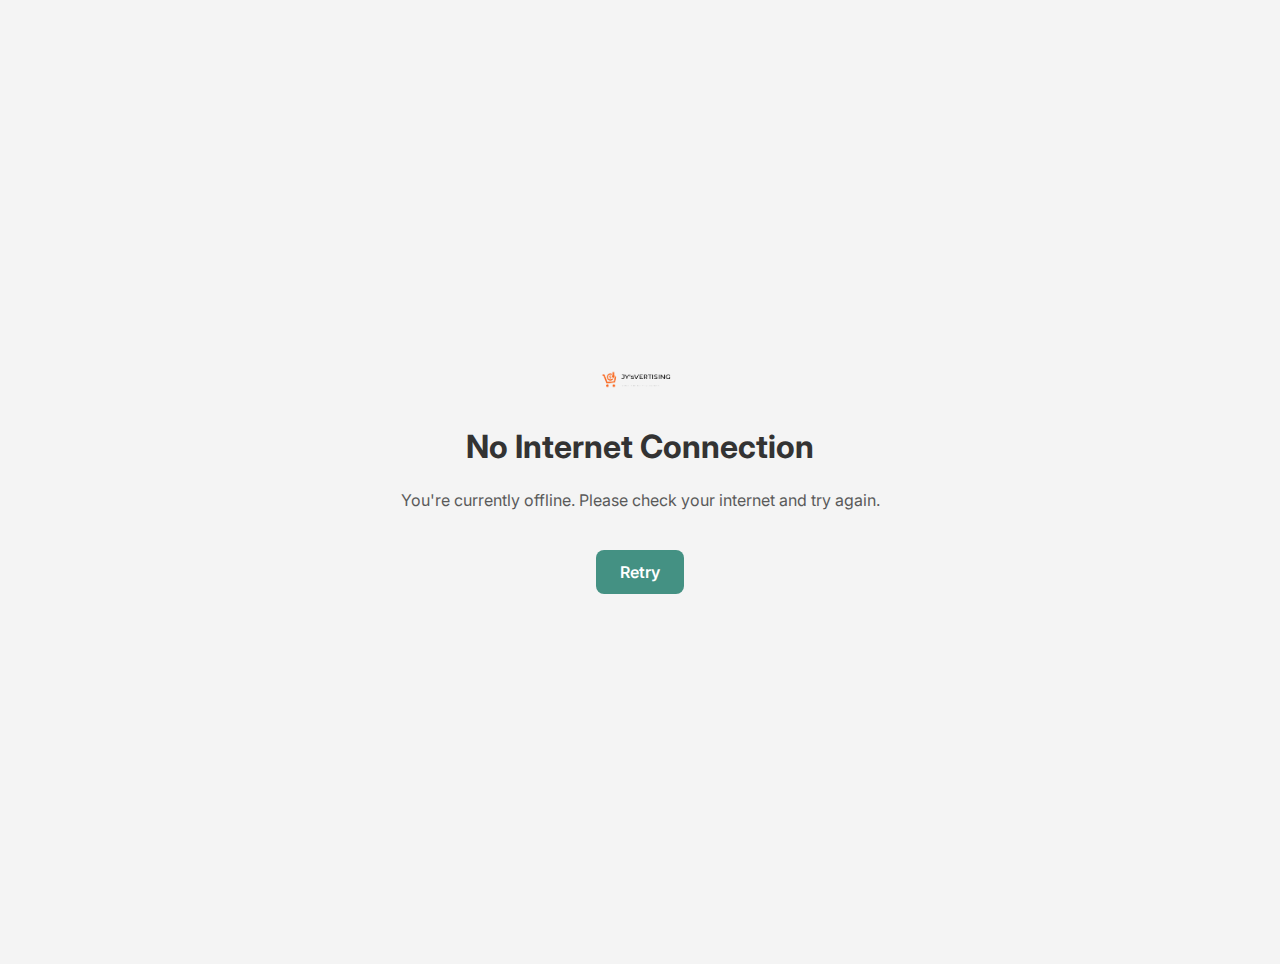
<file: offline.html>
<!DOCTYPE html>
<html lang="en">
<head>
  <meta charset="UTF-8">
  <meta name="viewport" content="width=device-width, initial-scale=1.0">
  <title>You're Offline</title>
  <link href="https://fonts.googleapis.com/css2?family=Inter:wght@400;600&display=swap" rel="stylesheet">
  <style>
    :root {
      color-scheme: light dark;
    }

    body {
      font-family: 'Inter', sans-serif;
      display: flex;
      flex-direction: column;
      align-items: center;
      justify-content: center;
      min-height: 100vh;
      margin: 0;
      padding: 2rem;
      background-color: #f4f4f4;
      color: #333;
      text-align: center;
      transition: background-color 0.3s, color 0.3s;
    }

    @media (prefers-color-scheme: dark) {
      body {
        background-color: #121212;
        color: #e0e0e0;
      }
    }

    img {
      max-width: 100px;
      margin-bottom: 1rem;
    }

    h1 {
      font-size: 2rem;
      margin-bottom: 0.5rem;
    }

    p {
      font-size: 1rem;
      opacity: 0.8;
    }

    .btn {
      margin-top: 1.5rem;
      padding: 0.75rem 1.5rem;
      background: #449183;
      color: #fff;
      border: none;
      border-radius: 8px;
      cursor: pointer;
      text-decoration: none;
      font-weight: 600;
    }

    .btn:hover {
      background: #449183;
    }
  </style>
</head>
<body>
  <!-- Optional logo -->
  <img src="Content/Images/logo.png" alt="Site Logo" onerror="this.style.display='none'">

  <h1>No Internet Connection</h1>
  <p>You're currently offline. Please check your internet and try again.</p>
  <a class="btn" href="index.html">Retry</a>
</body>
</html>
</file>
